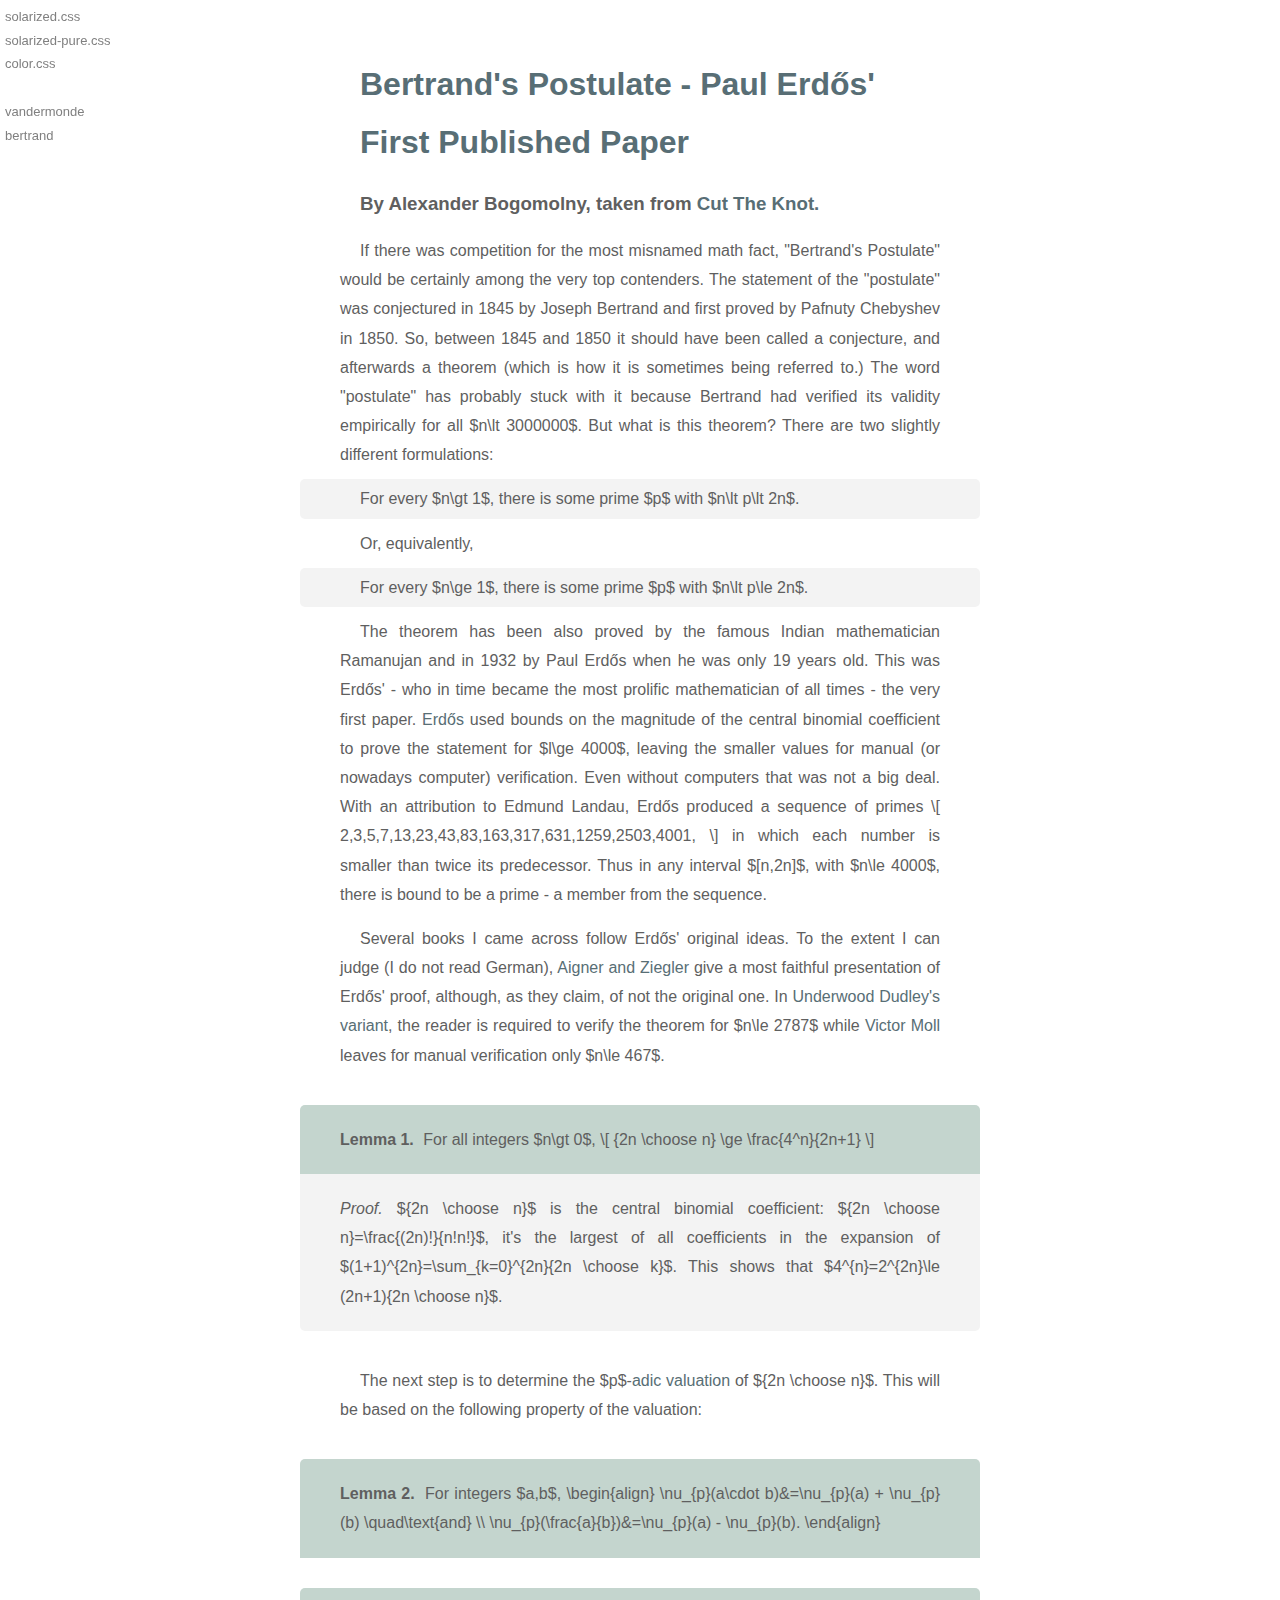
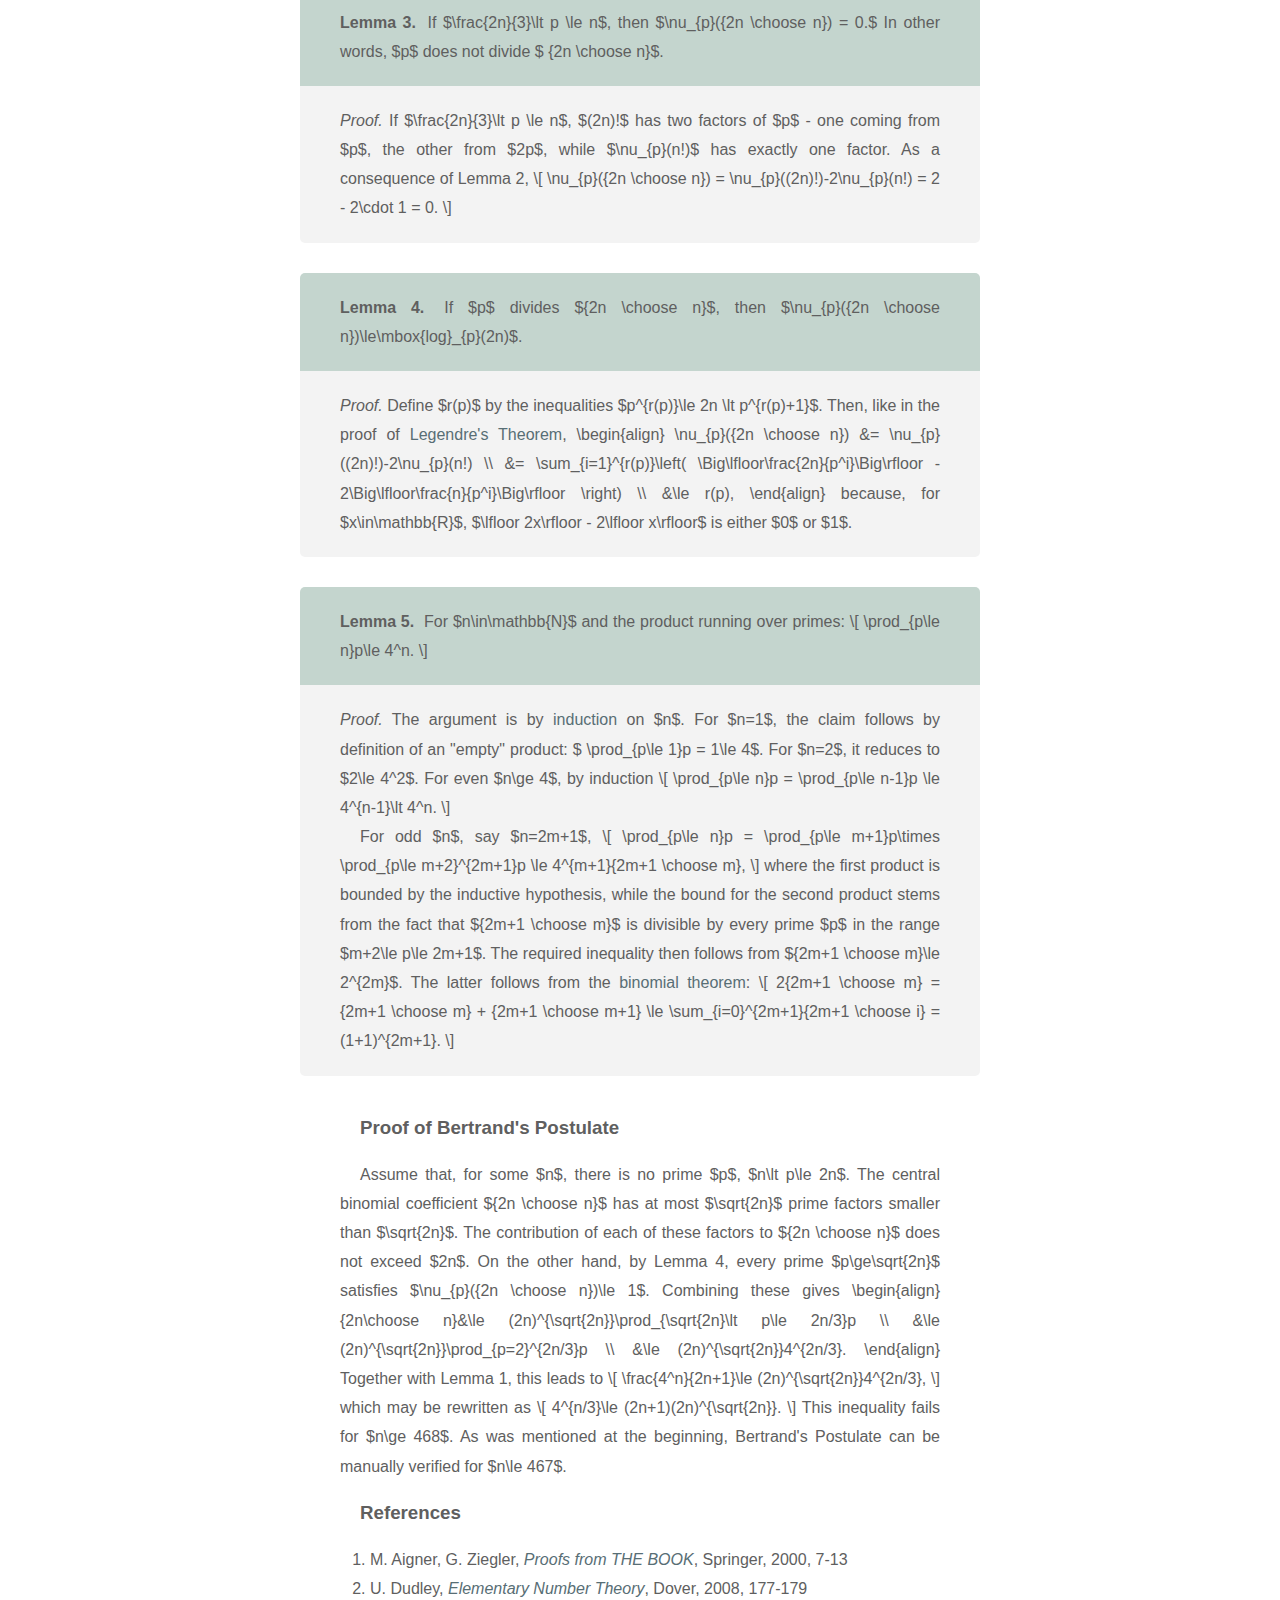
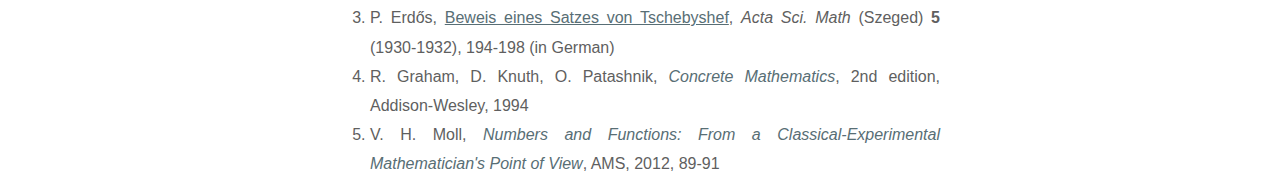
<file: bertrand.html>
<!doctype html>
<html>
<head>
    <title>The Proof</title>
    <script type="text/x-mathjax-config">
        MathJax.Hub.Config({
            tex2jax: {
                inlineMath: [['$','$'], ['\$','\$']]
            },
        });
    </script>

    <script src="http://code.jquery.com/jquery-1.10.1.min.js"></script>
    <script type="text/javascript" src="webproof.js"></script>
    <script type="text/javascript" src="http://cdn.mathjax.org/mathjax/latest/MathJax.js?config=TeX-AMS-MML_HTMLorMML"></script>

    <link rel="stylesheet" type="text/css" href="proof.css" />
    <link id="colorscheme" rel="stylesheet" type="text/css" href="color.css" />
    <link href='http://fonts.googleapis.com/css?family=Nunito' rel='stylesheet' type='text/css'>
</head>
<body>
    <header></header>

    <article>
<h1>Bertrand's Postulate - Paul Erd&#337;s' First Published Paper</h1>

<h3>By Alexander Bogomolny, taken from <a href="http://www.cut-the-knot.org/arithmetic/algebra/BertrandPostulate.shtml">Cut The Knot.</a></h3>

<p>If there was competition for the most misnamed math fact, "Bertrand's Postulate" would be certainly among the very top contenders. The statement of the "postulate" was conjectured in 1845 by Joseph Bertrand and first proved by Pafnuty Chebyshev in 1850. So, between 1845 and 1850 it should have been called a conjecture, and afterwards a theorem (which is how it is sometimes being referred to.) The word "postulate" has probably stuck with it because Bertrand had verified its validity empirically for all $n\lt 3000000$. But what is this theorem? There are two slightly different formulations:</p>

<p class="note">
For every $n\gt 1$, there is some prime $p$ with $n\lt p\lt 2n$. 
</p>

<p>Or, equivalently,</p>

<p class="note">
For every $n\ge 1$, there is some prime $p$ with $n\lt p\le 2n$. 
</p>

<p>The theorem has been also proved by the famous Indian mathematician Ramanujan and in 1932 by Paul Erd&#337;s when he was only 19 years old. This was Erd&#337;s' - who in time became the most prolific mathematician of all times - the very first paper. <a href="#Erdos">Erd&#337;s</a> used bounds on the magnitude of the central binomial coefficient to prove the statement for $l\ge 4000$, leaving the smaller values for manual (or nowadays computer) verification. Even without computers that was not a big deal. With an attribution to Edmund Landau, Erd&#337;s produced a sequence of primes
\[
    2,3,5,7,13,23,43,83,163,317,631,1259,2503,4001,
\]
in which each number is smaller than twice its predecessor. Thus in any interval $[n,2n]$, with $n\le 4000$, there is bound to be a prime - a member from the sequence.</p>

<p>Several books I came across follow Erd&#337;s' original ideas. To the extent I can judge (I do not read German), <a href="#BOOK">Aigner and Ziegler</a> give a most faithful presentation of Erd&#337;s' proof, although, as they claim, of not the original one. In <a href="#Dudley">Underwood Dudley's variant</a>, the reader is required to verify the theorem for $n\le 2787$ while <a href="#Moll">Victor Moll</a> leaves for manual verification only $n\le 467$.</p>

<!-- <h3>Lemma 1</h3> -->

<div class="lemma">
For all integers $n\gt 0$,
\[
    {2n \choose n} \ge \frac{4^n}{2n+1}
\]
</div>

<div class="proof">
${2n \choose n}$ is the central binomial coefficient: ${2n \choose n}=\frac{(2n)!}{n!n!}$, it's the largest of all coefficients in the expansion of $(1+1)^{2n}=\sum_{k=0}^{2n}{2n \choose k}$. This shows that $4^{n}=2^{2n}\le (2n+1){2n \choose n}$.
</div>

<p>The next step is to determine the $p$-<a href="http://www.cut-the-knot.org/blue/LegendresTheorem.shtml">adic valuation</a> of ${2n \choose n}$. This will be based on the following property of the valuation:</p>

<!-- <h3>Lemma 2</h3> -->

<div class="lemma">
For integers $a,b$,
\begin{align}
\nu_{p}(a\cdot b)&=\nu_{p}(a) + \nu_{p}(b) \quad\text{and} \\
\nu_{p}(\frac{a}{b})&=\nu_{p}(a) - \nu_{p}(b).
\end{align}
</div>

<!-- <h3>Lemma 3</h3> -->

<div class="lemma">
If $\frac{2n}{3}\lt p \le n$, then $\nu_{p}({2n \choose n}) = 0.$
In other words, $p$ does not divide $ {2n \choose n}$.
</div>

<div class="proof">
If $\frac{2n}{3}\lt p \le n$, $(2n)!$ has two factors of $p$ - one coming from $p$, the other from $2p$, while $\nu_{p}(n!)$ has exactly one factor.
As a consequence of Lemma 2,
\[
    \nu_{p}({2n \choose n}) = \nu_{p}((2n)!)-2\nu_{p}(n!) = 2 - 2\cdot 1 = 0.
\]
</div>

<!-- <h3>Lemma 4</h3> -->

<div class="lemma">
If $p$ divides ${2n \choose n}$, then $\nu_{p}({2n \choose n})\le\mbox{log}_{p}(2n)$.
</div>
<div class="proof">
Define $r(p)$ by the inequalities $p^{r(p)}\le 2n \lt p^{r(p)+1}$. Then, like in the proof of <a href="http://www.cut-the-knot.org/blue/LegendresTheorem.shtml">Legendre's Theorem</a>,
\begin{align}
\nu_{p}({2n \choose n}) &= \nu_{p}((2n)!)-2\nu_{p}(n!) \\
&= \sum_{i=1}^{r(p)}\left( \Big\lfloor\frac{2n}{p^i}\Big\rfloor - 2\Big\lfloor\frac{n}{p^i}\Big\rfloor \right) \\
&\le r(p),
\end{align}
because, for $x\in\mathbb{R}$, $\lfloor 2x\rfloor - 2\lfloor x\rfloor$ is either $0$ or $1$.
</div>

<!-- <h3>Lemma 5</h3> -->

<div class="lemma">
For $n\in\mathbb{N}$ and the product running over primes:
\[
    \prod_{p\le n}p\le 4^n.
\]
</div>

<div class="proof">
The argument is by <a href="http://www.cut-the-knot.org/induction.shtml">induction</a> on $n$. For $n=1$, the claim follows by definition of an "empty" product: $ \prod_{p\le 1}p = 1\le 4$. For $n=2$, it reduces to $2\le 4^2$. For even $n\ge 4$, by induction
\[
    \prod_{p\le n}p = \prod_{p\le n-1}p \le 4^{n-1}\lt 4^n.
\]

<p>For odd $n$, say $n=2m+1$, 
\[
    \prod_{p\le n}p = \prod_{p\le m+1}p\times \prod_{p\le m+2}^{2m+1}p \le 4^{m+1}{2m+1 \choose m},
\]
where the first product is bounded by the inductive hypothesis, while the bound for the second product stems from the fact that ${2m+1 \choose m}$ is divisible by every prime $p$ in the range $m+2\le p\le 2m+1$. The required inequality then follows from ${2m+1 \choose m}\le 2^{2m}$. The latter follows from the <a href="http://www.cut-the-knot.org/arithmetic/combinatorics/BinomialTheorem.shtml">binomial theorem</a>:
\[
    2{2m+1 \choose m} = {2m+1 \choose m} + {2m+1 \choose m+1} \le \sum_{i=0}^{2m+1}{2m+1 \choose i} = (1+1)^{2m+1}.
\]
</p>
</div>

<h3>Proof of Bertrand's Postulate</h3>

<p>Assume that, for some $n$, there is no prime $p$, $n\lt p\le 2n$. The central binomial coefficient ${2n \choose n}$ has at most $\sqrt{2n}$ prime factors smaller than $\sqrt{2n}$. The contribution of each of these factors to ${2n \choose n}$ does not exceed $2n$. On the other hand, by Lemma 4, every prime $p\ge\sqrt{2n}$ satisfies $\nu_{p}({2n \choose n})\le 1$. Combining these gives
\begin{align}
    {2n\choose n}&\le (2n)^{\sqrt{2n}}\prod_{\sqrt{2n}\lt p\le 2n/3}p \\
    &\le (2n)^{\sqrt{2n}}\prod_{p=2}^{2n/3}p \\
    &\le (2n)^{\sqrt{2n}}4^{2n/3}.
\end{align}
Together with Lemma 1, this leads to
\[
    \frac{4^n}{2n+1}\le (2n)^{\sqrt{2n}}4^{2n/3},
\]
which may be rewritten as
\[
    4^{n/3}\le (2n+1)(2n)^{\sqrt{2n}}.
\]
This inequality fails for $n\ge 468$. As was mentioned at the beginning, Bertrand's Postulate can be manually verified for $n\le 467$.
</p>

<h3>References</h3>
<ol>
<li><a name="BOOK"></a>M. Aigner, G. Ziegler, <a href="http://www.amazon.com/exec/obidos/ISBN=3540636986/ctksoftwareincA/"><em>Proofs from THE BOOK</em></a>, Springer, 2000, 7-13
<li><a name="Dudley"></a>U. Dudley, <a href="http://www.amazon.com/exec/obidos/ISBN=048646931X/ctksoftwareincA/"><em>Elementary Number Theory</em></a>, Dover, 2008, 177-179
<li><a name="Erdos"></a>P. Erd&#337;s, <a href="http://www.renyi.hu/~p_erdos/1932-01.pdf"><u>Beweis eines Satzes von Tschebyshef</u></a>, <em>Acta Sci. Math</em> (Szeged) <b>5</b> (1930-1932), 194-198 (in German)
<li><a name="Concrete"></a>R. Graham, D. Knuth, O. Patashnik, <a href="http://www.amazon.com/exec/obidos/ISBN=0201558025/ctksoftwareincA/"><i>Concrete Mathematics</i></a>, 2nd edition, Addison-Wesley, 1994
<li><a name="Moll"></a>V. H. Moll, <a href="http://www.amazon.com/exec/obidos/ISBN=0821887955/ctksoftwareincA/"><em>Numbers and Functions: From a Classical-Experimental Mathematician's Point of View</em></a>, AMS, 2012, 89-91
</ol>

    </article>

    <aside>
        <a href="#" onclick="return changeCss(this);">solarized.css</a>
        <a href="#" onclick="return changeCss(this);">solarized-pure.css</a>
        <a href="#" onclick="return changeCss(this);">color.css</a>
        <br/>
        <a href="index.html">vandermonde</a>
        <a href="bertrand.html">bertrand</a>
    </aside>

    <footer></footer>
</body>
</html>
</file>
<file: proof.css>
/* CSS is stupid */
* { margin: 0; padding: 0; }
html, body { height: 100%; }

body { font: 12pt/1.825 open_sansregular,HelveticaNeue,Helvetica,Arial,sans-serif; text-align: center; }
article { margin: 50px auto; text-align: justify; max-width: 680px; }
h2, h3, h4, p { text-indent: 20px; }
article > * { margin: 5px 0px; padding: 5px 40px;}
h1 { font-family: sans-serif; font-size: 200%; margin-left: 20px; text-align: left; }
ul li, ol li { margin-left: 30px; }

.WebProofTheorem, .proof { margin-top: 30px; margin-bottom: 30px; padding-top: 20px; padding-bottom: 20px;}
.WebProofTheorem .title { font-weight: bold; margin-right: 5px; }
.proof .title { font-style: italic; }
.WebProofTheorem + .proof { margin-top: -30px; }

aside { position: fixed; top: 5px; left: 5px; text-align: left; font-size: small; }
aside a { display: block; color: gray; text-decoration: none; }
</file>
<file: color.css>
body { color: #5f5f5f; }
h1 { color: #586E75; }
a { color: #586E75; text-decoration: none; }
a:hover { text-decoration: underline; }
/*.MathJax { color: #586E75; }*/

.WebProofTheorem { background: #C4D5CE; }
.proof, .note { background: #F3F3F3; }

.WebProofTheorem { border-top-left-radius: 5px; border-top-right-radius: 5px; }
.proof, .note { border-radius: 5px; }
.WebProofTheorem + .proof { border-top-left-radius: 0; border-top-right-radius: 0; }
/*CSS is stupid: Can't make corners of .WebProofTheorem not preceding .proof round.*/
</file>
